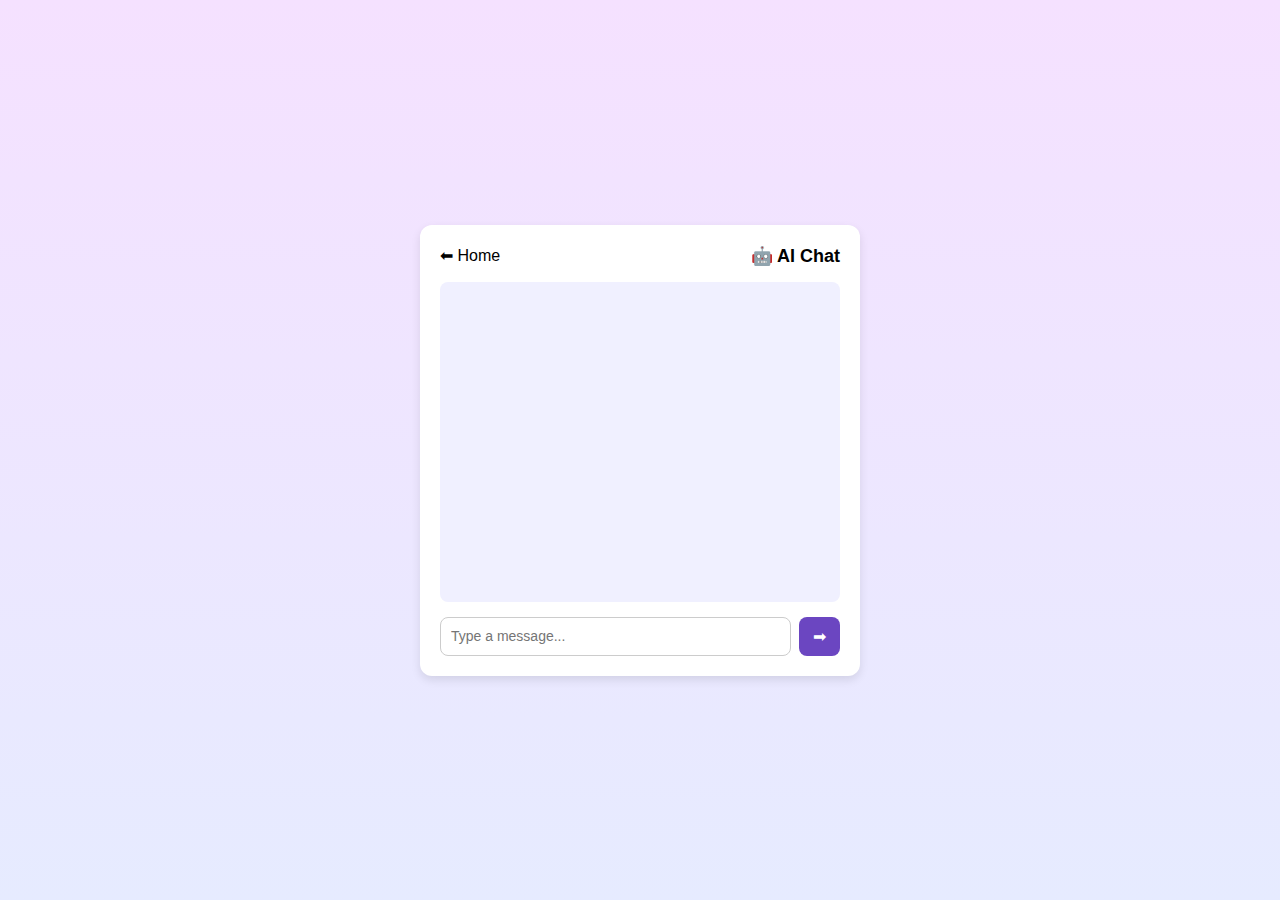
<file: chat.html>
<!DOCTYPE html>
<html lang="en">
<head>
    <meta charset="UTF-8">
    <meta name="viewport" content="width=device-width, initial-scale=1.0">
    <title>Hello AI - Chat</title>
    <script src="https://js.puter.com/v2/"></script>
    <link rel="stylesheet" href="chat.css">
</head>
<body>
    <div class="container">
        <header>
            <a href="index.html" class="back-button">⬅ Home</a>
            <div class="logo">🤖 AI Chat</div>
        </header>
        <main>
            <div id="chat-box"></div>
            <div class="chat-input">
                <input type="text" id="userInput" placeholder="Type a message...">
                <button onclick="getResponse()">➡</button>
            </div>
        </main>
    </div>

    <script>
        function getResponse() {
            let userMessage = document.getElementById("userInput").value.trim();
            if (!userMessage) return;

            addMessage("You", userMessage);
            puter.ai.chat(userMessage)
                .then(response => addMessage("AI", response))
                .catch(() => addMessage("AI", "Error: Unable to get response."));
        }

        function addMessage(sender, message) {
            let chatBox = document.getElementById("chat-box");
            let msgElement = document.createElement("p");
            msgElement.innerHTML = `<strong>${sender}:</strong> ${message}`;
            chatBox.appendChild(msgElement);
        }

        window.onload = function () {
            let savedQuestion = localStorage.getItem("question");
            if (savedQuestion) {
                document.getElementById("userInput").value = savedQuestion;
                getResponse();
            }
        };
    </script>
</body>
</html>
</file>
<file: chat.css>
/* General Page Styling */
body {
    font-family: Arial, sans-serif;
    background: linear-gradient(to bottom, #f5e1ff, #e6ebff);
    display: flex;
    justify-content: center;
    align-items: center;
    height: 100vh;
    margin: 0;
}

/* Container */
.container {
    background: white;
    padding: 20px;
    border-radius: 12px;
    box-shadow: 0px 4px 10px rgba(0, 0, 0, 0.1);
    width: 400px;
    text-align: center;
}

/* Header */
header {
    display: flex;
    justify-content: space-between;
    align-items: center;
    margin-bottom: 15px;
}

.back-button {
    text-decoration: none;
    font-size: 16px;
    color: black;
}

.logo {
    font-size: 18px;
    font-weight: bold;
}

/* Chat Box */
#chat-box {
    min-height: 300px;
    max-height: 300px;
    overflow-y: auto;
    padding: 10px;
    background: #f0f0ff;
    border-radius: 8px;
    text-align: left;
}

/* Chat Messages */
p {
    margin: 8px 0;
    padding: 8px;
    border-radius: 6px;
}

p strong {
    color: #5b21b6;
}

/* Input Section */
.chat-input {
    display: flex;
    margin-top: 15px;
    gap: 8px;
}

.chat-input input {
    flex: 1;
    padding: 10px;
    border: 1px solid #ccc;
    border-radius: 8px;
    font-size: 14px;
    outline: none;
}

.chat-input button {
    background: #6b46c1;
    color: white;
    border: none;
    padding: 10px 14px;
    border-radius: 8px;
    cursor: pointer;
    font-size: 16px;
}

/* Remove Link Underline */
a {
    text-decoration: none;
}

/* Scrollbar */
#chat-box::-webkit-scrollbar {
    width: 6px;
}

#chat-box::-webkit-scrollbar-thumb {
    background: #a78bfa;
    border-radius: 4px;
}
</file>
